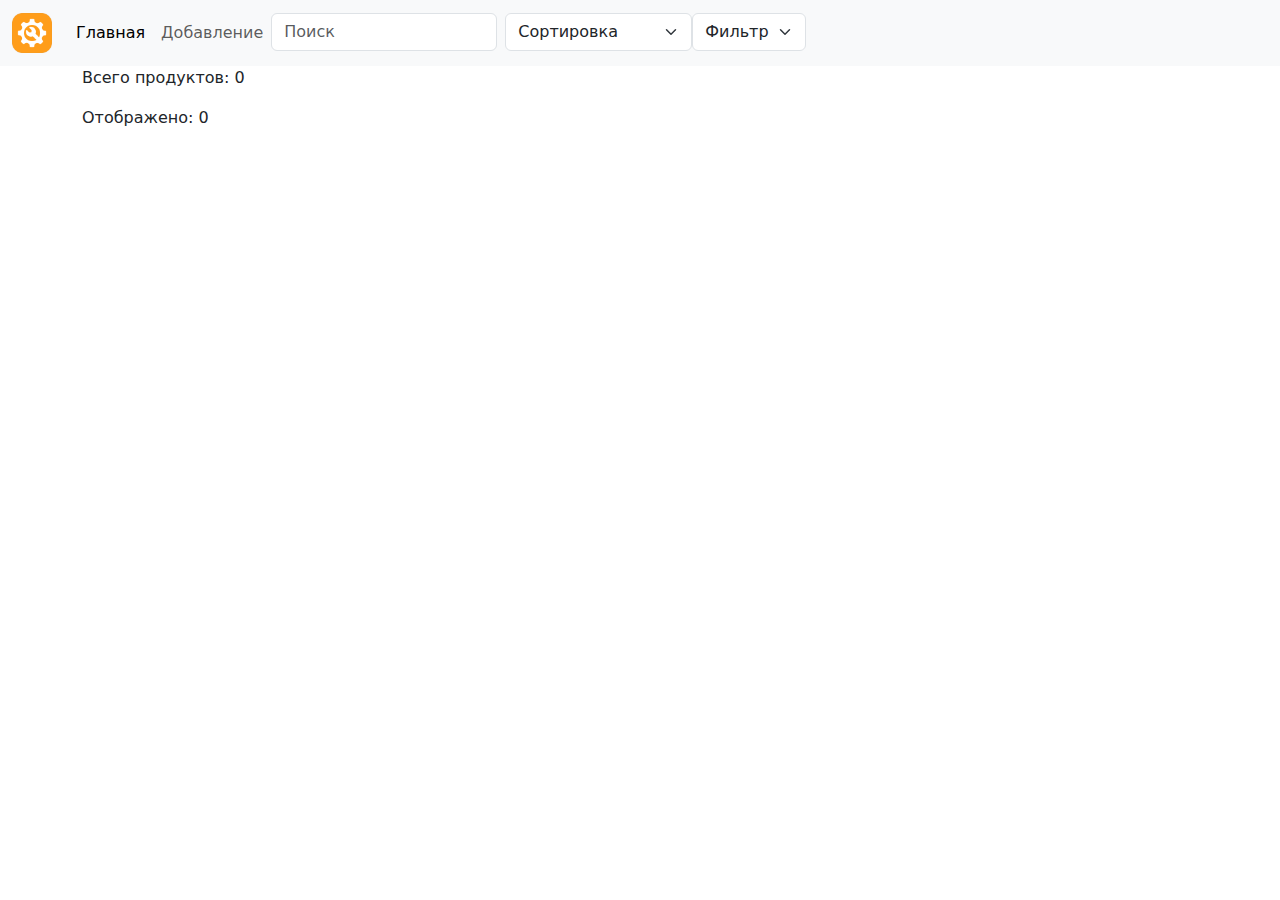
<file: index.html>
<!DOCTYPE html>
<html lang="en">
<head>
    <meta charset="UTF-8">
    <meta name="viewport" content="width=device-width, initial-scale=1.0">
    <link rel="stylesheet" href="styles/style.css">
    <link href="https://cdn.jsdelivr.net/npm/bootstrap@5.3.3/dist/css/bootstrap.min.css" rel="stylesheet" integrity="sha384-QWTKZyjpPEjISv5WaRU9OFeRpok6YctnYmDr5pNlyT2bRjXh0JMhjY6hW+ALEwIH" crossorigin="anonymous">

  <title>Главная</title>

</head>
<body>
  <header>
    <nav class="navbar navbar-expand-lg bg-body-tertiary">
      <div class="container-fluid">
        <a class="navbar-brand" href="index.html"><img src="img/service_logo.png" alt="..."></a>
        <button class="navbar-toggler" type="button" data-bs-toggle="collapse" data-bs-target="#navbarNav" aria-controls="navbarNav" aria-expanded="false" aria-label="Toggle navigation">
          <span class="navbar-toggler-icon"></span>
        </button>
        <div class="collapse navbar-collapse" id="navbarNav">
          <ul class="navbar-nav">
            <li class="nav-item">
              <a class="nav-link active" aria-current="page" href="index.html">Главная</a>
            </li>
            <li class="nav-item">
              <a class="nav-link" href="history.html" id="add-link" data-action="add" >Добавление</a>
            </li>
         
        
            <li class="nav-item">
              <form class="d-flex" role="search">
                <input class="form-control me-2" type="search" placeholder="Поиск" aria-label="Search" id="searchInput">
              </form>
            </li>
            <li class="nav-item">
              <select class="form-select"  placeholder="Сортировка" id="sortSelect">
                <option selected>Сортировка</option>
                <option value="desc">По убыванию</option>
                <option value="asc">По возрастанию</option>
                <option value="cancel">Отмена</option>
              </select>
            </li>

            <li class="nav-item">
              <select class="form-select"  placeholder="Фильтр" id="filterSelect">
                <option selected>Фильтр</option>
               
              </select>
            </li>

          </ul>
        </div>
      </div>
    </nav>
  </header>
  
  <div class="container">
    <div class="row">
      <div class="col-md-12">
        <div id="product-info" class="mb-3">
          <p>Всего продуктов: <span id="total-products">0</span></p>
          <p>Отображено: <span id="displayed-products">0</span></p>
        </div>
        <div class="container-products" id="animalList"></div>
      </div>
    </div>
  </div>

    <section class="container another-class">
   
        <div class="container-products">
           
          </div>
    </section>

    <footer>


    </footer>

    <script src="https://cdn.jsdelivr.net/npm/bootstrap@5.3.3/dist/js/bootstrap.bundle.min.js" integrity="sha384-YvpcrYf0tY3lHB60NNkmXc5s9fDVZLESaAA55NDzOxhy9GkcIdslK1eN7N6jIeHz" crossorigin="anonymous"></script>
    <script src="./api/api.js"></script>
    <script src="./js/index.js"></script>

</body>
</html>
</file>
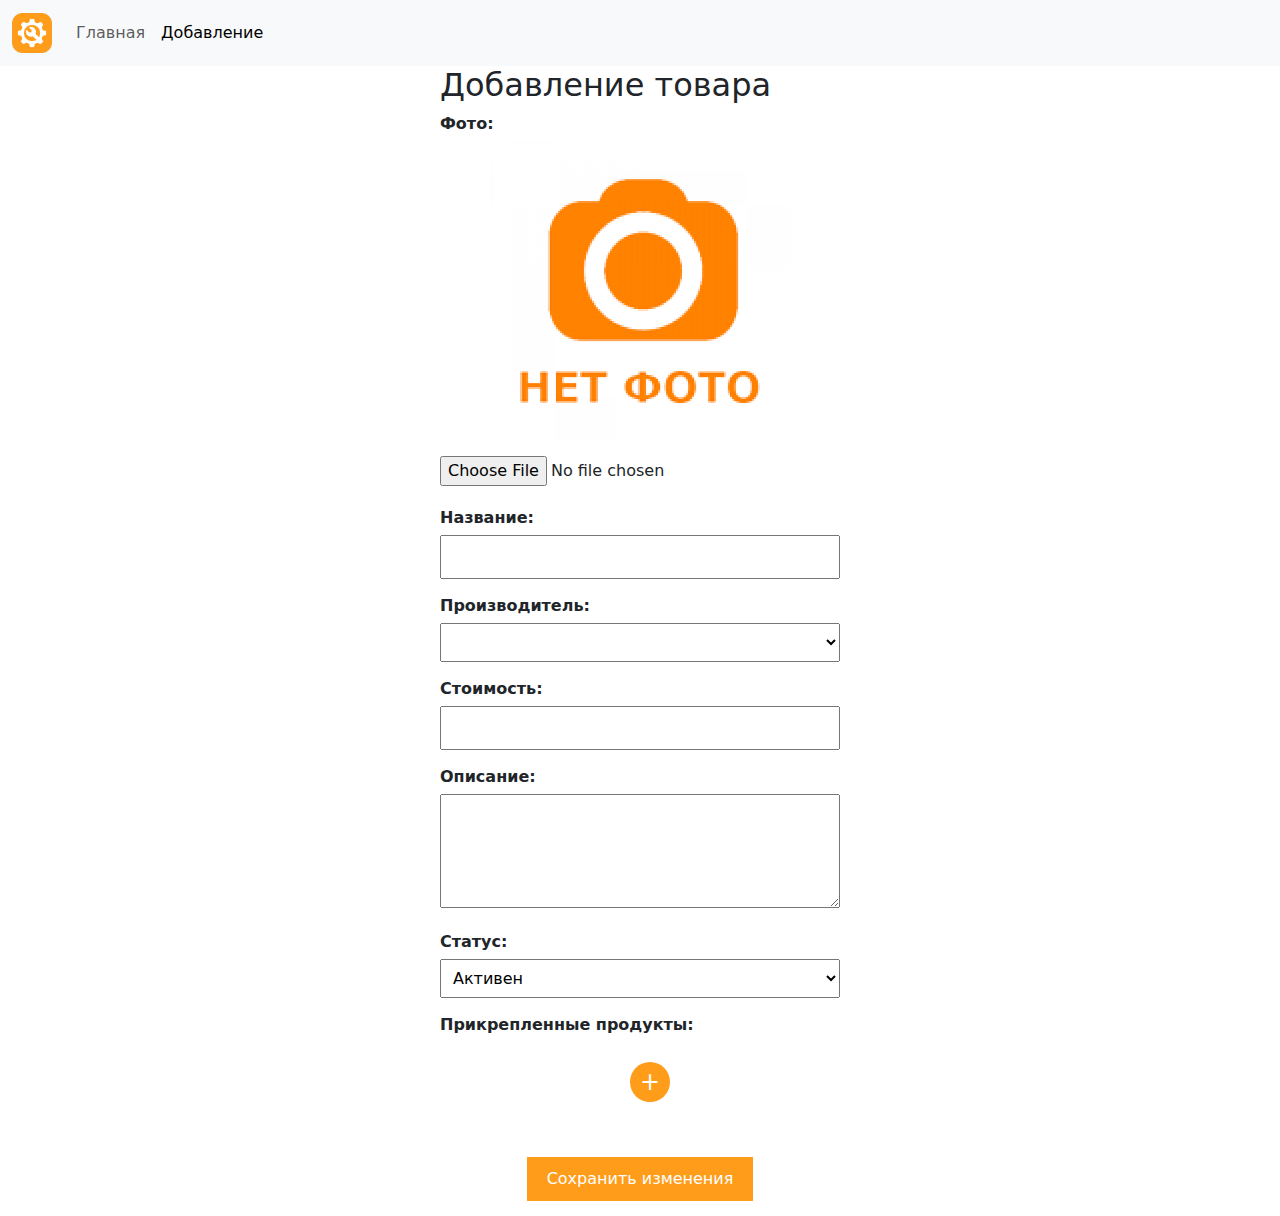
<file: history.html>
<!DOCTYPE html>
<html lang="en">
<head>
    <meta charset="UTF-8">
    <meta name="viewport" content="width=device-width, initial-scale=1.0">
    <link rel="stylesheet" href="styles/history.css">
    <link href="https://cdn.jsdelivr.net/npm/bootstrap@5.3.3/dist/css/bootstrap.min.css" rel="stylesheet" integrity="sha384-QWTKZyjpPEjISv5WaRU9OFeRpok6YctnYmDr5pNlyT2bRjXh0JMhjY6hW+ALEwIH" crossorigin="anonymous">
    <title>Работа с карточкой</title>
</head>
<body>
    <header>
        <nav class="navbar navbar-expand-lg bg-body-tertiary">
            <div class="container-fluid">
                <a class="navbar-brand" href="index.html"><img src="img/service_logo.png" alt="..."></a>
                <button class="navbar-toggler" type="button" data-bs-toggle="collapse" data-bs-target="#navbarNav" aria-controls="navbarNav" aria-expanded="false" aria-label="Toggle navigation">
                    <span class="navbar-toggler-icon"></span>
                </button>
                <div class="collapse navbar-collapse" id="navbarNav">
                    <ul class="navbar-nav">
                        <li class="nav-item">
                            <a class="nav-link" aria-current="page" href="index.html">Главная</a>
                        </li>
                        <li class="nav-item">
                            <a class="nav-link active" href="history.html">Добавление</a>
                        </li>
                    </ul>
                </div>
            </div>
        </nav>
    </header>

    <section>
        <div class="form-container">
            <h2 id="namePage"></h2>
            <form id="editProductForm">
                <div class="form-group">
                    <label for="mainimagepath">Фото:</label>
                    <div id="image-container"></div>
                    <input type="file" id="mainimagepath" name="mainimagepath" accept="image/*">
                </div>
                <div class="form-group">
                    <label for="id" id="idTitle">ID:</label>
                    <input type="text" id="id" name="id" readonly>
                </div>
                <div class="form-group">
                    <label for="title">Название:</label>
                    <input type="text" id="title" name="title" class="title">
                </div>
                <div class="form-group">
                    <label for="manufacturer">Производитель:</label>
                    <select id="manufacturer" name="manufacturer" required></select>
                </div>
                <div class="form-group">
                    <label for="cost">Стоимость:</label>
                    <input type="number" id="cost" name="cost" required>
                </div>
                <div class="form-group">
                    <label for="description">Описание:</label>
                    <textarea id="description" name="description" rows="4" required></textarea>
                </div>
                <div class="form-group">
                    <label for="isactive">Статус:</label>
                    <select id="isactive" name="isactive" required>
                        <option value="true">Активен</option>
                        <option value="false">Неактивен</option>
                    </select>
                </div>
                <div class="form-group">
                    <label>Прикрепленные продукты:</label>
                    <div id="attachedProductsGrid" class="row"></div>
                </div>
                <div class="form-group">
                    <button type="submit" id="save">Сохранить изменения</button>
                </div>
            </form>
        </div>
        <div id="popup" class="popup">
          <div class="popup-content">
              <span class="close">&times;</span>
              <div id="productsGrid" class="products-grid"></div>
          </div>
      </div>
    </section>

    <footer></footer>

    <script src="./api/api.js"></script>
    <script src="./js/history.js"></script>
    <script src="https://cdn.jsdelivr.net/npm/bootstrap@5.3.3/dist/js/bootstrap.bundle.min.js" integrity="sha384-YvpcrYf0tY3lHB60NNkmXc5s9fDVZLESaAA55NDzOxhy9GkcIdslK1eN7N6jIeHz" crossorigin="anonymous"></script>
</body>
</html>
</file>
<file: styles/style.css>
:root {
  --main-bg-color: #FFF8E7;
  --alt-bg-color: rgba(255, 255, 255, 0.954);
  --main-font-color: #FFFFFF;
  --alt-font-color: rgba(0, 0, 0, 0.85);
  --alt-font-color-light: rgba(0, 0, 0, 0.68);
  --theme-primary: rgb(74, 199, 81);
  --box-shadow: 2px 2px 7px -1px rgba(0, 0, 0, 0.75);
}

body.dark-mode {
  --main-bg-color: rgb(0, 0, 0);
  --alt-bg-color: rgb(89, 89, 89);
  --main-font-color: #000000;
  --alt-font-color: rgba(255, 255, 255, 0.85);
  --alt-font-color-light: rgba(227, 227, 227, 0.68);
  --theme-primary: #7965dc;
}
.navbar-nav .nav-link.active {
  color:rgb(143, 142, 142);

}

.navbar-brand img {
  width: 40px;
}
.card{
  width: 18rem;
}


.container-products {
  display: flex;
  flex-wrap: wrap;
  justify-content: space-between;
}

.container-products > div { 
  width: calc(100% / 3 - 20px); 
  margin-bottom: 20px; 
}
.card-body { 
  display: flex; 
  flex-direction: column; 
  align-items: center;  
  justify-content: center;  
  position: relative;  
} 

.image { 
  position: relative;  
  margin-bottom: 1rem;  
} 

.image img { 
  width: 10rem;  
  height: auto;  
} 

.delete-button { 
  position: absolute;  
  top: 0;  
  right: 0;  
  background-color: transparent; 
  border: none; 
  padding: 0.5rem; 
  cursor: pointer;  
} 

.card-title { 
  text-align: center;  
  margin-bottom: 0.5rem;  
} 

.card-text { 
  text-align: center;  
} 

.edit-button { 
  margin-top: 1rem;  
  background-color: #FF9C1A;
}


.delete-button {
  position: absolute;
  top: 10px; 
  right: 0px; 
  
}
.history-button { 
  margin-top: 1rem;  
  background-color: #FF9C1A;
}

.popup {
  position: fixed;
  top: 0;
  left: 0;
  width: 100%;
  height: 100%;
  background-color: rgba(0, 0, 0, 0.5);
  display: flex;
  justify-content: center;
  align-items: center;
}

.popup-content {
  background-color: white;
  padding: 20px;
  border-radius: 5px;
  box-shadow: 0 0 10px rgba(0, 0, 0, 0.5);
  position: relative;
}

.close {
  position: absolute;
  top: 10px;
  right: 10px;
  cursor: pointer;
}
</file>
<file: styles/history.css>
.navbar-nav .nav-link.active {
    color:rgb(143, 142, 142);
  
  }
  
  .navbar-brand img {
    width: 40px;
  }
  .card{
    width: 18rem;
  }  body {
    font-family: Arial, sans-serif;
    margin: 20px;
  }
  
  .form-container {
    max-width: 400px;
    margin: 0 auto;
  }
  
  .form-group {
    margin-bottom: 15px;
    text-align: left; /* Прижимаем содержимое группы к левому краю */
  }
  
  .form-group label {
    display: block;
    margin-bottom: 5px;
    font-weight: bold;
  }
  
  .form-group input, .form-group textarea,.form-group select {
    width: 100%;
    padding: 8px;
    box-sizing: border-box;
  }
  
  .form-group input[type="file"] {
    padding: 5px 0;
  }
  
  #save {
    padding: 10px 20px;
    background-color:#FF9C1A;
    color: white;
    border: none;
    cursor: pointer;
    display: block; /* Делаем кнопку блочным элементом */
    margin: 0 auto; /* Центрируем кнопку */
  }
  .add-button {
    padding: 10px 20px;
    background-color: #FF9C1A;
    color: white;
    border: none;
    cursor: pointer;
    border-radius: 100%;
    width: 40px;
    height: 40px;
    display: flex;
    align-items: center;
    justify-content: center;
    font-size: 24px;
    margin: 0 auto; /* Центрируем кнопку */
}
  
  
  .form-group button:hover {
    background-color: rgb(252, 219, 176);
  }
  .delete-button { 
    position: absolute;  
    top: 0;  
    right: 0;  
    background-color: transparent; 
    border: none; 
    padding: 0.5rem; 
    cursor: pointer;  
  } 


  #image-container {
    text-align: center; /* Центрируем содержимое контейнера */
  }
  
  #image-container img {
    max-width: 300px; /* Максимальная ширина изображения */
    max-height: 300px; /* Максимальная высота изображения */
    display: block; /* Убираем отступы под изображением */
    margin: 0 auto 10px; /* Центрируем изображение и добавляем отступ снизу */
  }

  .popup {
    display: none;
    position: fixed;
    top: 0;
    left: 0;
    width: 100%;
    height: 100%;
    background-color: rgba(0, 0, 0, 0.5);
    justify-content: center;
    align-items: center;
}

.popup-content {
    background-color: white;
    padding: 20px;
    border-radius: 5px;
    width: 80%;
    max-width: 800px;
    max-height: 80%;
    overflow-y: auto;
}

.close {
    color: #aaa;
    float: right;
    font-size: 28px;
    font-weight: bold;
    cursor: pointer;
}

.close:hover,
.close:focus {
    color: black;
    text-decoration: none;
    cursor: pointer;
}
.products-grid {
  display: grid;
  grid-template-columns: repeat(auto-fill, minmax(200px, 1fr));
  gap: 20px;
}

.product-card {
  border: 1px solid #ccc;
  padding: 10px;
  text-align: center;
  cursor: pointer;
}

.product-card img {
  max-width: 100%;
  height: auto;
}

.card {
  width: 100%;
  box-sizing: border-box;
}
</file>
